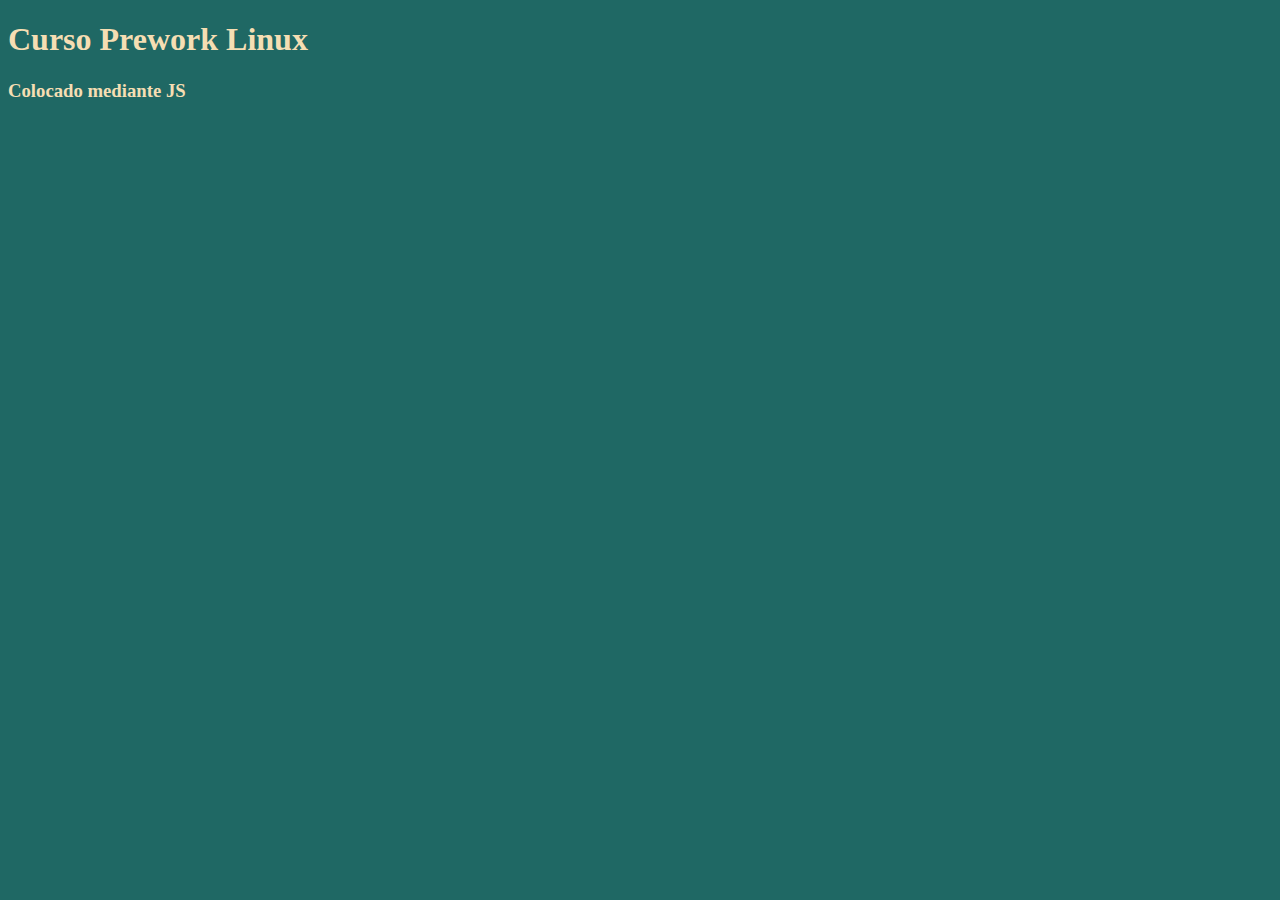
<file: index.html>
<!DOCTYPE html>
<html lang="en">
<head>
    <meta charset="UTF-8">
    <meta http-equiv="X-UA-Compatible" content="IE=edge">
    <meta name="viewport" content="width=device-width, initial-scale=1.0">
    <title>Curso Prework</title>
    <link rel="stylesheet" href="./styles.css">
</head>
<body>
    <h1>Curso Prework Linux</h1>
    <main id="titleCourse">

    </main> 
    <script src="./index.js"></script>
</body>
</html>
</file>
<file: styles.css>
body {
    background-color: rgb(31, 104, 100);
}
h1, h3 {
    color: wheat;
}
</file>
